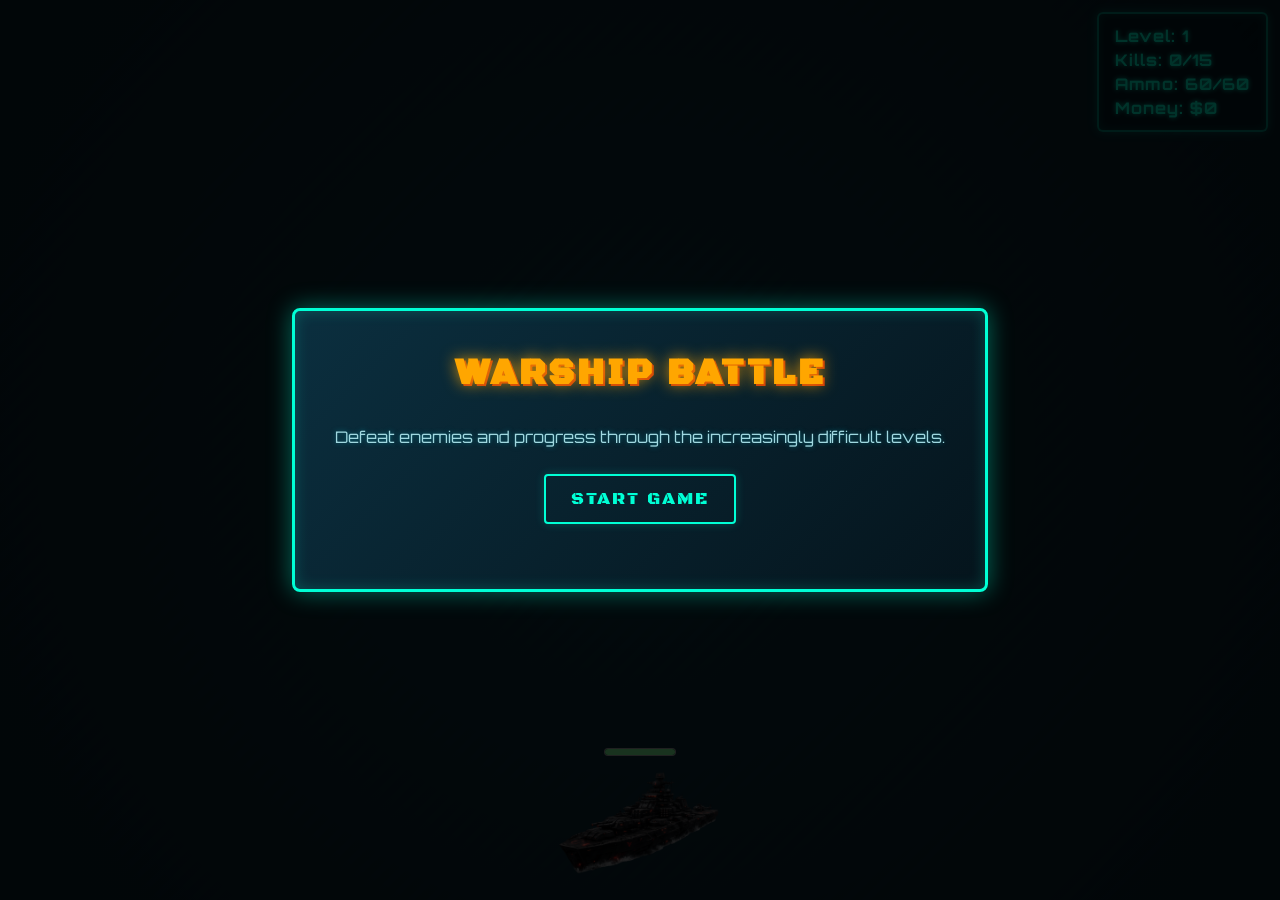
<file: index.html>
<!DOCTYPE html>
<html lang="en">
<head>
    <meta charset="UTF-8">
    <meta name="viewport" content="width=device-width, initial-scale=1.0, maximum-scale=1.0, user-scalable=no">
    <title>War Ship</title>
    <!-- Google Fonts for Typography styling -->
    <link rel="preconnect" href="https://fonts.googleapis.com">
    <link rel="preconnect" href="https://fonts.gstatic.com" crossorigin>
    <link href="https://fonts.googleapis.com/css2?family=Black+Ops+One&family=Orbitron:wght@400;700&display=swap" rel="stylesheet">
    <link rel="stylesheet" href="./src/styles.css">
</head>
<body>
    <!-- Start Game Modal -->
    <div id="difficulty-modal" class="modal-overlay">
        <div class="modal-content">
            <h2>Warship Battle</h2>
            <p id="diff-desc">Defeat enemies and progress through the increasingly difficult levels.</p>
            <div class="difficulty-buttons">
                <button id="btn-start" class="diff-btn" onclick="startGame('easy')">Start Game</button>
            </div>
        </div>
    </div>

    <!-- Next Level Modal -->
    <div id="next-level-modal" class="modal-overlay" style="display: none;">
        <div class="modal-content">
            <h2>Level Complete!</h2>
            <p id="next-level-desc">Get ready for the next challenge.</p>
            <div class="difficulty-buttons">
                <button id="btn-next-level" class="diff-btn">Continue</button>
            </div>
        </div>
    </div>

    <div id="seaboard">
        <div id="player-warship"></div>
        <div id="opponents-warship"></div>
        <div id="bullets"></div>
        
        <!-- Mobile Controls -->
        <div id="mobile-controls">
            <div id="dpad">
                <button id="up-btn" class="control-btn dir-btn">&#8593;</button>
                <div class="dpad-middle">
                    <button id="left-btn" class="control-btn dir-btn">&#8592;</button>
                    <button id="right-btn" class="control-btn dir-btn">&#8594;</button>
                </div>
                <button id="down-btn" class="control-btn dir-btn">&#8595;</button>
            </div>
            <div id="action-buttons">
                <button id="shoot-btn" class="control-btn action-btn">FIRE</button>
            </div>
        </div>
    </div>
    
    <script src="./src/index.js"></script>
</body>
</html>
</file>
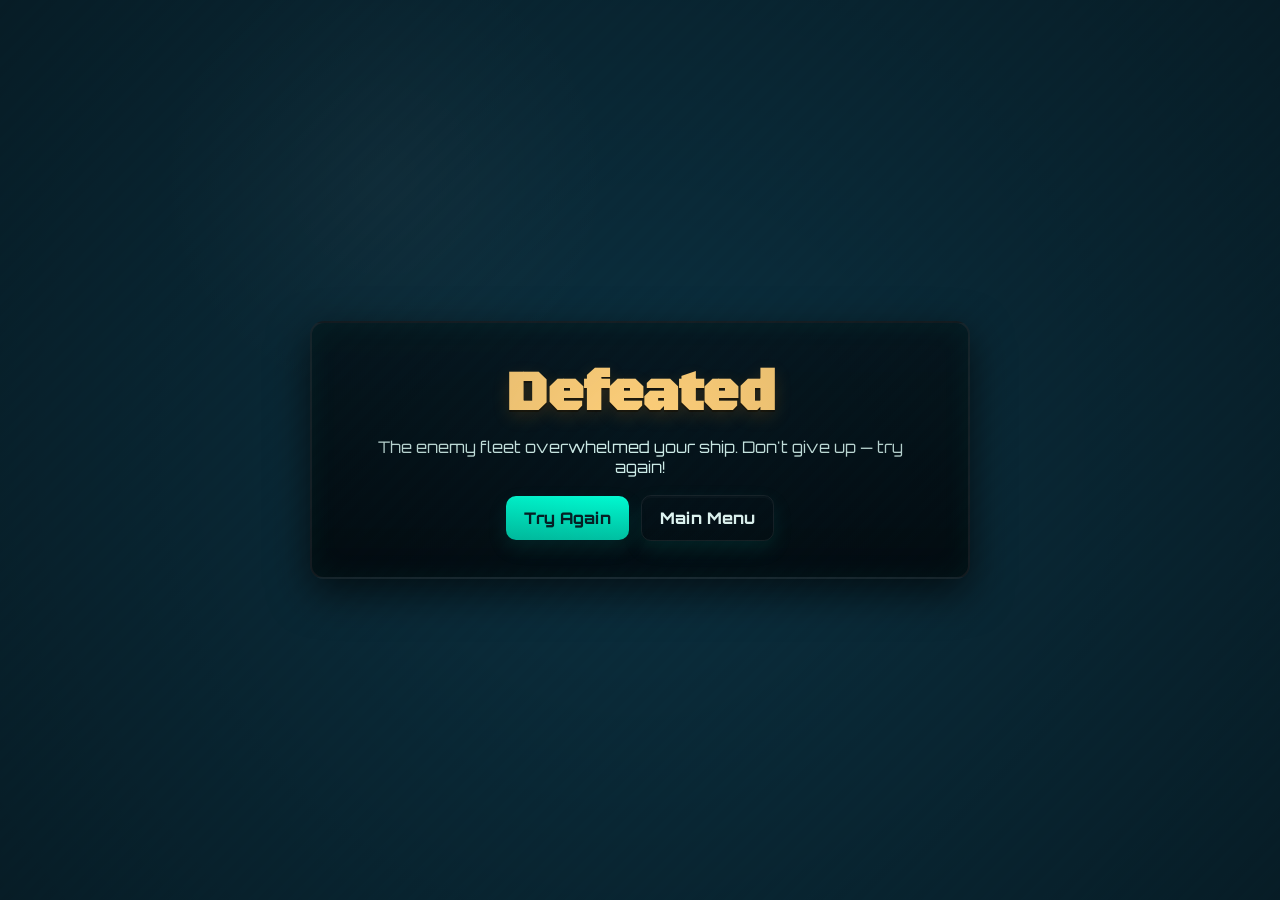
<file: src/gemeOver.html>
<!DOCTYPE html>
<html lang="en">
<head>
    <meta charset="UTF-8" />
    <meta name="viewport" content="width=device-width, initial-scale=1.0" />
    <title>You Were Defeated</title>
    <link rel="preconnect" href="https://fonts.googleapis.com">
    <link rel="preconnect" href="https://fonts.gstatic.com" crossorigin>
    <link href="https://fonts.googleapis.com/css2?family=Black+Ops+One&family=Orbitron:wght@400;700&display=swap" rel="stylesheet">
    <link rel="stylesheet" href="./styles.css" />
</head>
<body>
    <div id="seaboard">
        <div class="result-screen">
            <div class="result-card">
                <h1 class="result-title">Defeated</h1>
                <p class="result-subtext">The enemy fleet overwhelmed your ship. Don't give up — try again!</p>
                <div class="result-actions">
                    <a href="../index.html" class="result-btn">Try Again</a>
                    <a href="../index.html" class="result-btn secondary">Main Menu</a>
                </div>
            </div>
        </div>
    </div>
</body>
</html>
</file>
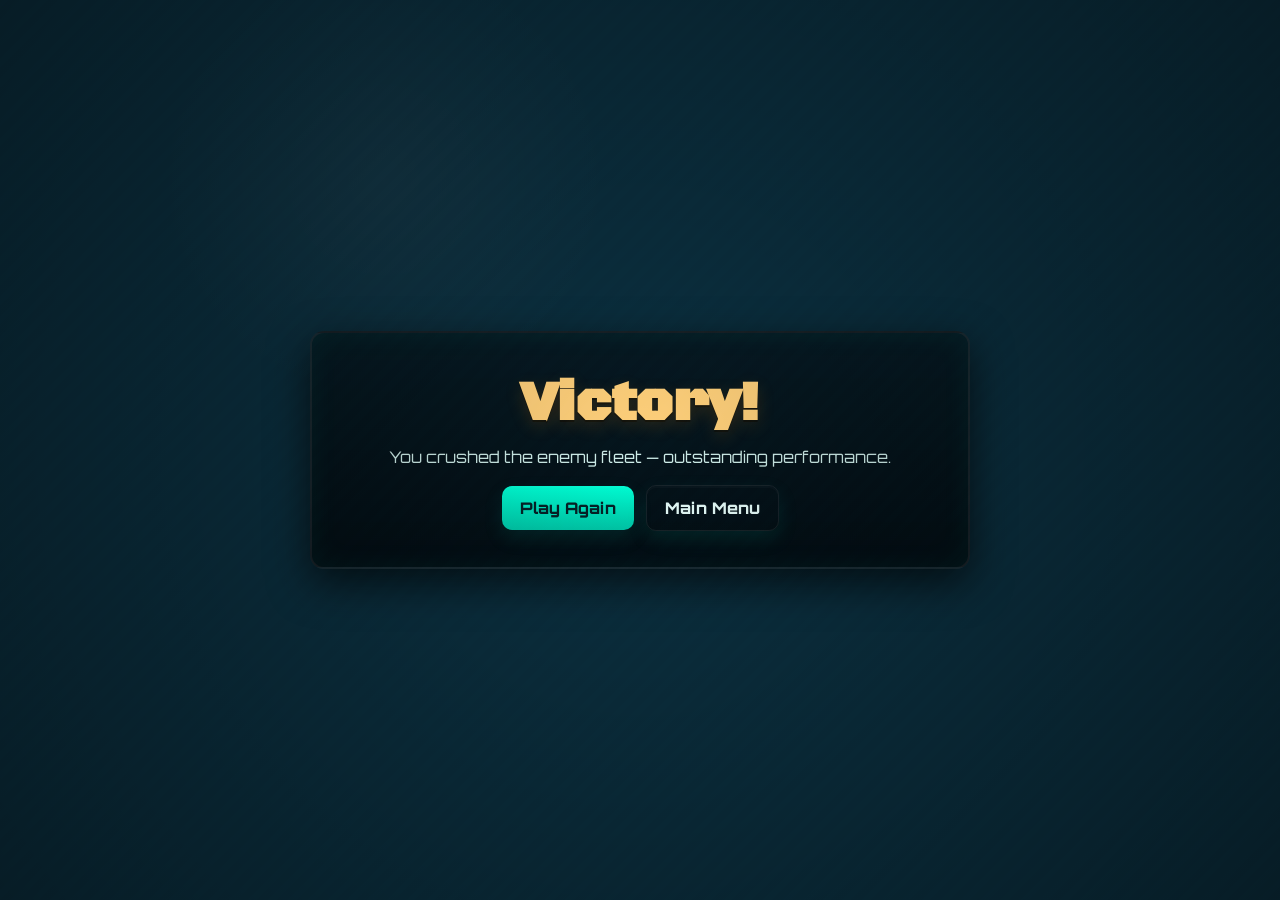
<file: src/win.html>
<!DOCTYPE html>
<html lang="en">
<head>
  <meta charset="UTF-8" />
  <meta name="viewport" content="width=device-width, initial-scale=1.0" />
  <title>You Win</title>
  <link rel="preconnect" href="https://fonts.googleapis.com">
  <link rel="preconnect" href="https://fonts.gstatic.com" crossorigin>
  <link href="https://fonts.googleapis.com/css2?family=Black+Ops+One&family=Orbitron:wght@400;700&display=swap" rel="stylesheet">
  <link rel="stylesheet" href="./styles.css" />
</head>
<body>
  <div id="seaboard">
    <div class="result-screen">
      <div class="result-card">
        <h1 class="result-title">Victory!</h1>
        <p class="result-subtext">You crushed the enemy fleet — outstanding performance.</p>
        <div class="result-actions">
          <a href="../index.html" class="result-btn">Play Again</a>
          <a href="../index.html" class="result-btn secondary">Main Menu</a>
        </div>
      </div>
    </div>
  </div>
</body>
</html>
</file>
<file: src/styles.css>
html {
    height: 100%;
    background: var(--sea-deep) !important;
}

body {
    margin: 0;
    padding: 0;
    min-height: 100%;
    background: var(--sea-deep) !important;
    overflow: hidden;
    touch-action: none;
}

:root {
    --sea-deep: #0b2f3f;
    --sea-mid: #0f6b7a;
    --sea-glow: rgba(0, 180, 200, 0.35);
    --shadow-soft: 0 8px 14px rgba(0, 0, 0, 0.35);
    --shadow-hard: 0 14px 26px rgba(0, 0, 0, 0.45);
}

#seaboard {
    background: var(--sea-deep);

    background-position: center;
    background-repeat: no-repeat;
    position: fixed;
    inset: 0;
    width: 100vw;
    height: 100dvh;
    min-height: 100dvh;
    overflow: hidden;
    transform-style: preserve-3d;
}

#seaboard::before {
    content: "";
    position: absolute;
    inset: -20%;
    background-image:
        repeating-linear-gradient(
            135deg,
            rgba(255, 255, 255, 0.04),
            rgba(255, 255, 255, 0.04) 6px,
            rgba(255, 255, 255, 0.02) 6px,
            rgba(255, 255, 255, 0.02) 14px
        );
    mix-blend-mode: soft-light;
    opacity: 0.35;
    animation: drift 18s linear infinite;
    pointer-events: none;
    z-index: 1;
}

#seaboard::after {
    content: "";
    position: absolute;
    inset: 0;
    background:
        radial-gradient(circle at 50% 50%, rgba(0, 0, 0, 0), rgba(0, 0, 0, 0.4));
    pointer-events: none;
    z-index: 2;
}

.scoreboard {
    position: absolute;
    top: 12px;
    right: 12px;
    padding: 8px 12px;
    font-size: 14px;
    font-weight: 600;
    color: #ffffff;
    background: rgba(0, 0, 0, 0.55);
    border: 1px solid rgba(255, 255, 255, 0.2);
    border-radius: 10px;
    letter-spacing: 0.3px;
    z-index: 6;
    pointer-events: none;
}

#player-warship {
    background-image: url("../images/player.png");
    background-size: contain;
    background-position: center;
    background-repeat: no-repeat;
    position: absolute;
  
  

    z-index: 3;
    

}

#opponents-warship{
    background-color: transparent;
    position: absolute;
}

.opponent-warship {
    background-color: transparent;
    background-image: url("../images/enemy.png");
    background-size: contain;
    background-position: center;
    background-repeat: no-repeat;
    filter: drop-shadow(var(--shadow-hard)) saturate(1.08) contrast(1.05);

    z-index: 3;
}

#bullets{
    background-color: black;
    position: absolute;
}

.bullet {
    position: absolute;
    z-index: 4;
    background-size: contain;
    background-position: center;
    background-repeat: no-repeat;
    background-color: transparent;
}

.bullet-player {
    background-image: url("../images/playerBullet.png");
}

.bullet-enemy {
    background-image: url("../images/enemyBullet.png");
}

.life-bar {
    position: absolute;
    top: -12px;
    left: 50%;
    transform: translateX(-50%);
    width: 70px;
    height: 6px;
    background: rgba(0, 0, 0, 0.6);
    border-radius: 6px;
    overflow: hidden;
    pointer-events: none;
}

.life-fill {
    height: 100%;
    width: 100%;
    transition: width 120ms linear;
}

.life-bar-player {
    border: 1px solid rgba(255, 255, 255, 0.6);
}

.life-fill-player {
    background: #7dff9d;
}

.life-bar-enemy {
    border: 1px solid rgba(255, 140, 0, 0.7);
}

.life-fill-enemy {
    background: #ff8a00;
}

.hit-flash {
    animation: hitFlash 200ms ease-in-out;
}

.explosion {
    position: absolute;
    width: 48px;
    height: 48px;
    border-radius: 50%;
    background: radial-gradient(circle, rgba(255, 230, 140, 0.9) 0%, rgba(255, 120, 0, 0.8) 45%, rgba(255, 0, 0, 0) 70%);
    box-shadow: 0 0 18px rgba(255, 120, 0, 0.8);
    pointer-events: none;
    z-index: 5;
    animation: explode 500ms ease-out forwards;
}

.scoreboard {
    position: absolute;
    top: 12px;
    right: 12px;
    padding: 10px 16px;
    font-size: 16px;
    font-family: 'Orbitron', sans-serif;
    font-weight: 700;
    color: #00ffd5;
    background: rgba(0, 20, 30, 0.7);
    border: 2px solid rgba(0, 255, 213, 0.5);
    box-shadow: 0 0 10px rgba(0, 255, 213, 0.3), inset 0 0 10px rgba(0, 255, 213, 0.2);
    border-radius: 6px;
    letter-spacing: 1px;
    text-shadow: 0 0 5px #00ffd5;
    z-index: 6;
    pointer-events: none;
    line-height: 1.5;
}

.scoreboard.ammo-low {
    color: #ffd24a;
    border-color: rgba(255, 210, 74, 0.75);
    box-shadow: 0 0 10px rgba(255, 210, 74, 0.25), inset 0 0 10px rgba(255, 210, 74, 0.15);
}

.scoreboard.ammo-empty {
    color: #ff6666;
    border-color: rgba(255, 102, 102, 0.9);
    box-shadow: 0 0 12px rgba(255, 102, 102, 0.35), inset 0 0 10px rgba(255, 102, 102, 0.18);
}

/* Modal Overlay */
.modal-overlay {
    position: fixed;
    top: 0;
    left: 0;
    width: 100vw;
    height: 100vh;
    background: rgba(0, 0, 0, 0.8);
    display: flex;
    justify-content: center;
    align-items: center;
    z-index: 100;
}

.modal-content {
    background: linear-gradient(135deg, #0b2f3f, #05141c);
    border: 3px solid #00ffd5;
    box-shadow: 0 0 25px rgba(0, 255, 213, 0.4), inset 0 0 15px rgba(0, 255, 213, 0.2);
    padding: 40px;
    border-radius: 8px;
    text-align: center;
    color: white;
    font-family: 'Orbitron', Arial, sans-serif;
    max-width: 90%;
    backdrop-filter: blur(5px);
}

.modal-content h2 {
    margin-top: 0;
    font-size: 36px;
    font-family: 'Black Ops One', cursive;
    color: #ffa600;
    letter-spacing: 3px;
    text-shadow: 0 0 15px rgba(255, 166, 0, 0.8), 2px 2px 0px rgba(255, 60, 0, 0.8);
    text-transform: uppercase;
}

/* Result / End screen styles (Win / Defeat) */
.result-screen {
    display: flex;
    align-items: center;
    justify-content: center;
    width: 100vw;
    height: 100vh;
    background: radial-gradient(circle at 30% 20%, rgba(255,255,255,0.03), rgba(0,0,0,0) 20%), transparent;
}

.result-card {
    text-align: center;
    background: linear-gradient(180deg, rgba(6,22,30,0.85), rgba(2,10,15,0.9));
    padding: 36px 48px;
    border-radius: 14px;
    border: 2px solid rgba(255, 255, 255, 0.08);
    box-shadow: 0 14px 40px rgba(0, 0, 0, 0.65), 0 0 30px rgba(0, 255, 213, 0.06) inset;
    max-width: 560px;
    width: calc(100% - 48px);
    transform: translateY(0);
    animation: popIn 420ms cubic-bezier(.2,.9,.2,1);
}

.result-title {
    font-family: 'Black Ops One', 'Orbitron', sans-serif;
    font-size: 56px;
    margin: 0 0 8px 0;
    color: #ffd07a;
    text-shadow: 0 6px 18px rgba(255,140,0,0.16), 0 2px 0 rgba(0,0,0,0.45);
}

.result-subtext {
    font-family: 'Orbitron', sans-serif;
    color: #cfeeea;
    margin: 0 0 18px 0;
    font-size: 16px;
}

.result-actions {
    display: flex;
    gap: 12px;
    justify-content: center;
    align-items: center;
    margin-top: 8px;
}

.result-btn {
    font-family: 'Orbitron', sans-serif;
    background: linear-gradient(180deg, #00ffd5, #00c8a8);
    color: #052126;
    padding: 12px 18px;
    border-radius: 10px;
    font-weight: 800;
    text-decoration: none;
    border: none;
    cursor: pointer;
    box-shadow: 0 8px 20px rgba(0, 200, 170, 0.12), 0 2px 0 rgba(255,255,255,0.02) inset;
}

.result-btn.secondary {
    background: transparent;
    color: #e6fdfa;
    border: 1px solid rgba(255,255,255,0.08);
}

.result-btn:hover {
    transform: translateY(-2px);
}

@keyframes popIn {
    from { opacity: 0; transform: translateY(10px) scale(0.98); }
    to { opacity: 1; transform: translateY(0) scale(1); }
}

.difficulty-buttons {
    display: flex;
    gap: 15px;
    margin: 25px 0;
    justify-content: center;
    flex-wrap: wrap;
}

.diff-btn {
    padding: 12px 25px;
    font-size: 18px;
    font-family: 'Black Ops One', cursive;
    letter-spacing: 2px;
    cursor: pointer;
    background: transparent;
    color: #00ffd5;
    border: 2px solid #00ffd5;
    border-radius: 4px;
    text-transform: uppercase;
    box-shadow: 0 0 10px rgba(0, 255, 213, 0.2);
    transition: all 0.2s ease-in-out;
}

.diff-btn:hover {
    background: #00ffd5;
    color: #05141c;
    box-shadow: 0 0 20px rgba(0, 255, 213, 0.6);
    transform: scale(1.05) translateY(-2px);
}

.diff-btn:active {
    transform: scale(0.95);
    box-shadow: 0 0 5px rgba(0, 255, 213, 0.6);
}

#diff-desc, #next-level-desc {
    font-size: 16px;
    color: #a0d8e0;
    margin-bottom: 20px;
    text-shadow: 0 0 5px rgba(0, 180, 200, 0.5);
    line-height: 1.5;
}

@keyframes drift {
    0% {
        transform: translate3d(-2%, -2%, 0);
    }
    50% {
        transform: translate3d(2%, 1%, 0);
    }
    100% {
        transform: translate3d(-2%, -2%, 0);
    }
}

@keyframes hitFlash {
    0% {
        filter: brightness(1.4) saturate(1.3);
    }
    100% {
        filter: brightness(1) saturate(1);
    }
}

@keyframes explode {
    0% {
        transform: scale(0.6);
        opacity: 0.95;
    }
    100% {
        transform: scale(1.8);
        opacity: 0;
    }
}

/* Mobile Controls */
#mobile-controls {
    display: none;
    position: absolute;
    bottom: 30px;
    left: 0;
    width: 100%;
    padding: 0 30px;
    box-sizing: border-box;
    justify-content: space-between;
    align-items: flex-end;
    z-index: 10;
    pointer-events: none;
}

@media (max-width: 1024px), (pointer: coarse), (hover: none) {
    #mobile-controls {
        display: flex;
    }
}

@media (min-width: 769px) and (max-width: 1366px) {
    #mobile-controls {
        bottom: 16px;
        padding: 0 20px calc(16px + env(safe-area-inset-bottom));
        flex-direction: row;
        justify-content: space-between;
        align-items: flex-end;
        gap: 16px;
    }

    #dpad,
    #action-buttons {
        pointer-events: auto;
    }

    #dpad {
        flex-shrink: 0;
    }

    #action-buttons {
        display: flex;
        justify-content: flex-end;
        flex-shrink: 0;
    }

    .control-btn {
        width: 56px;
        height: 56px;
        font-size: 24px;
    }

    .action-btn {
        width: 76px;
        height: 76px;
        font-size: 16px;
    }

    .dpad-middle {
        gap: 28px;
    }
}

@media (max-width: 768px) {
    #mobile-controls {
        flex-direction: column;
        justify-content: flex-end;
        align-items: center;
        gap: 14px;
        padding: 0 16px calc(12px + env(safe-area-inset-bottom));
    }

    #action-buttons {
        display: flex;
        justify-content: center;
    }

    #dpad {
        gap: 10px;
    }
}

.control-btn {
    pointer-events: auto;
    background: rgba(0, 40, 50, 0.4);
    border: 2px solid rgba(0, 255, 213, 0.4);
    color: #00ffd5;
    border-radius: 50%;
    width: 60px;
    height: 60px;
    font-size: 28px;
    display: flex;
    justify-content: center;
    align-items: center;
    user-select: none;
    touch-action: manipulation;
    cursor: pointer;
    box-shadow: 0 0 10px rgba(0, 255, 213, 0.2);
    font-family: 'Orbitron', sans-serif;
}

.control-btn:active {
    background: rgba(0, 255, 213, 0.3);
    box-shadow: 0 0 15px rgba(0, 255, 213, 0.5);
}

#dpad {
    display: flex;
    flex-direction: column;
    align-items: center;
    gap: 8px;
}

.dpad-middle {
    display: flex;
    gap: 60px;
}

.action-btn {
    width: 80px;
    height: 80px;
    border-radius: 50%;
    font-size: 18px;
    font-family: 'Black Ops One', cursive;
    letter-spacing: 1px;
    background: rgba(255, 60, 60, 0.2);
    border-color: rgba(255, 60, 60, 0.8);
    color: #ff6b6b;
    box-shadow: 0 0 15px rgba(255, 60, 60, 0.3);
    text-shadow: 0 0 5px #ff6b6b;
}

.action-btn:active {
    background: rgba(255, 60, 60, 0.5);
    box-shadow: 0 0 25px rgba(255, 60, 60, 0.6);
    color: white;
}
</file>
